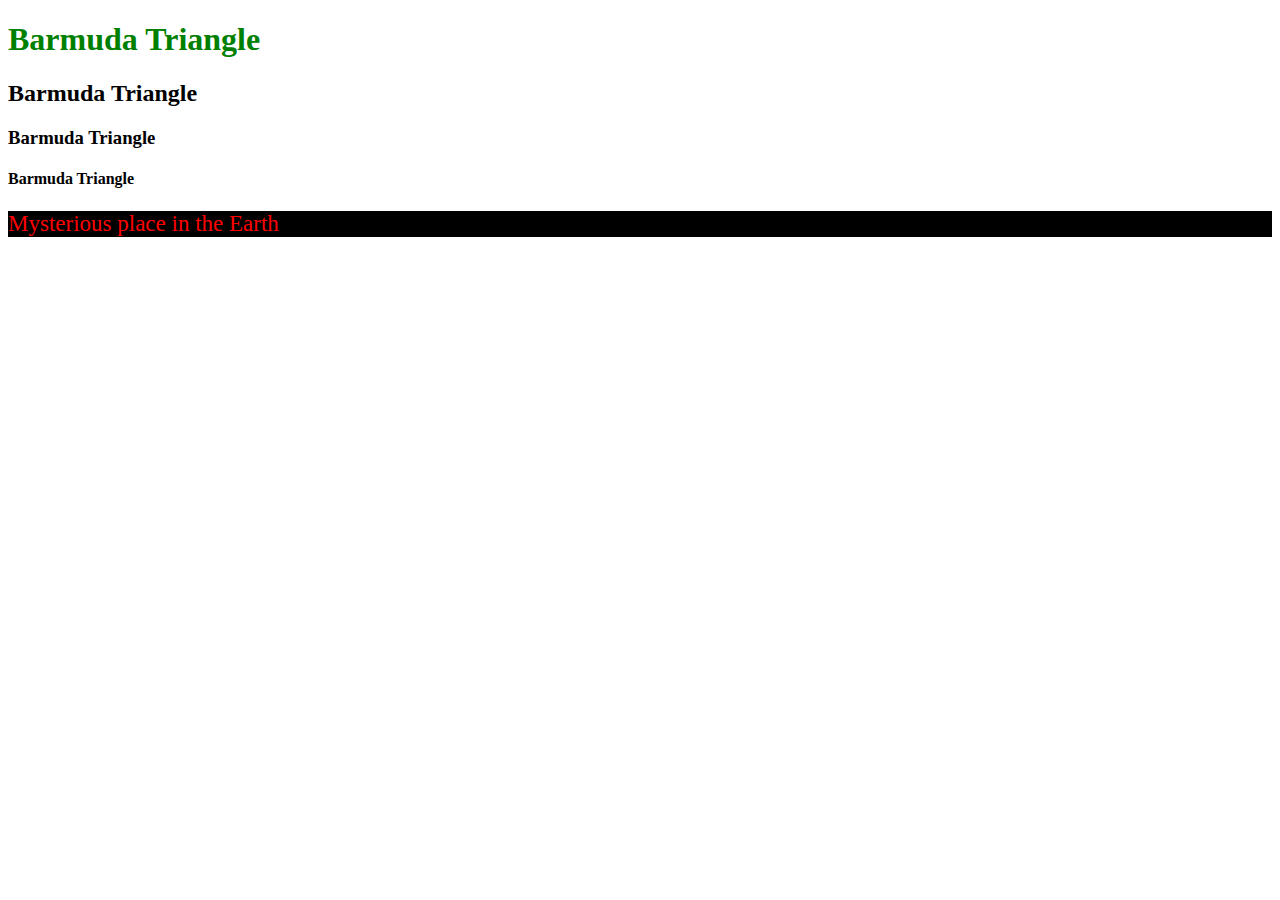
<file: DOM/index.html>
<!DOCTYPE html>
<html> 

    <title>Vision</title> 
    <link rel="stylesheet" href="style.css" 
    

    <body>
       <h1>Barmuda Triangle</h1> 
       <h2>Barmuda Triangle</h2>
       <h3>Barmuda Triangle</h3>
       <h4>Barmuda Triangle</h4>

        <p>Mysterious place in the Earth</p>

        <script src="script1.js"></script>

    </body>


 </html>
</file>
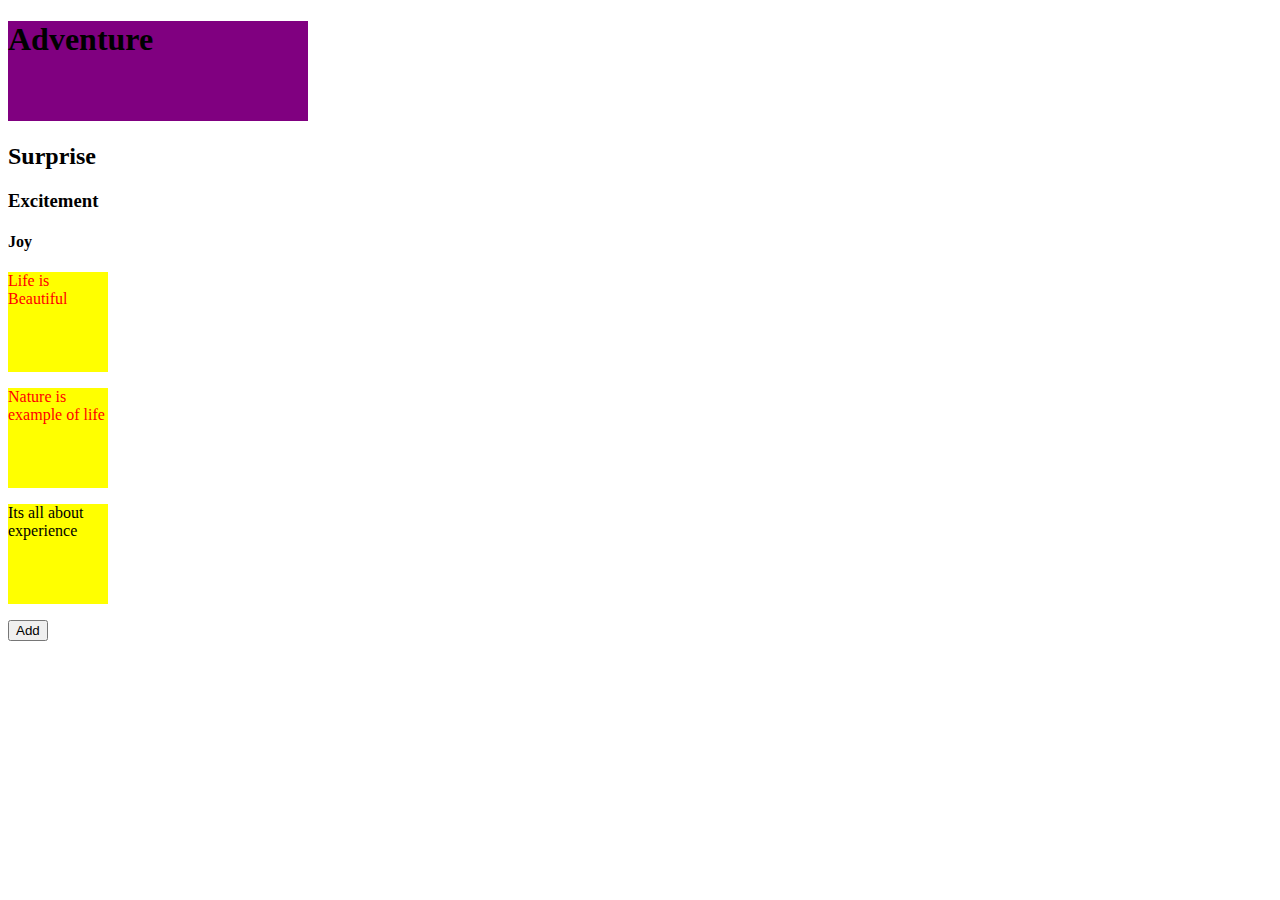
<file: DOM2/index2.html>
<!DOCTYPE html>
    <html>

     <title>Life</title>
        <link rel="stylesheet" href="style2.css"
      
            <body>
                <h1 id="purple">Adventure</h1>
                <h2>Surprise</h2>
                <h3>Excitement</h3>
                <h4>Joy</h4>
                <p class = "red">Life is Beautiful</p>
                <p class ="red">Nature is example of life</p>
                <p id="black">Its all about experience</p>
                <button>Add</button>
                <script src ="script3.js"></script>
            </body>

</html>
</file>
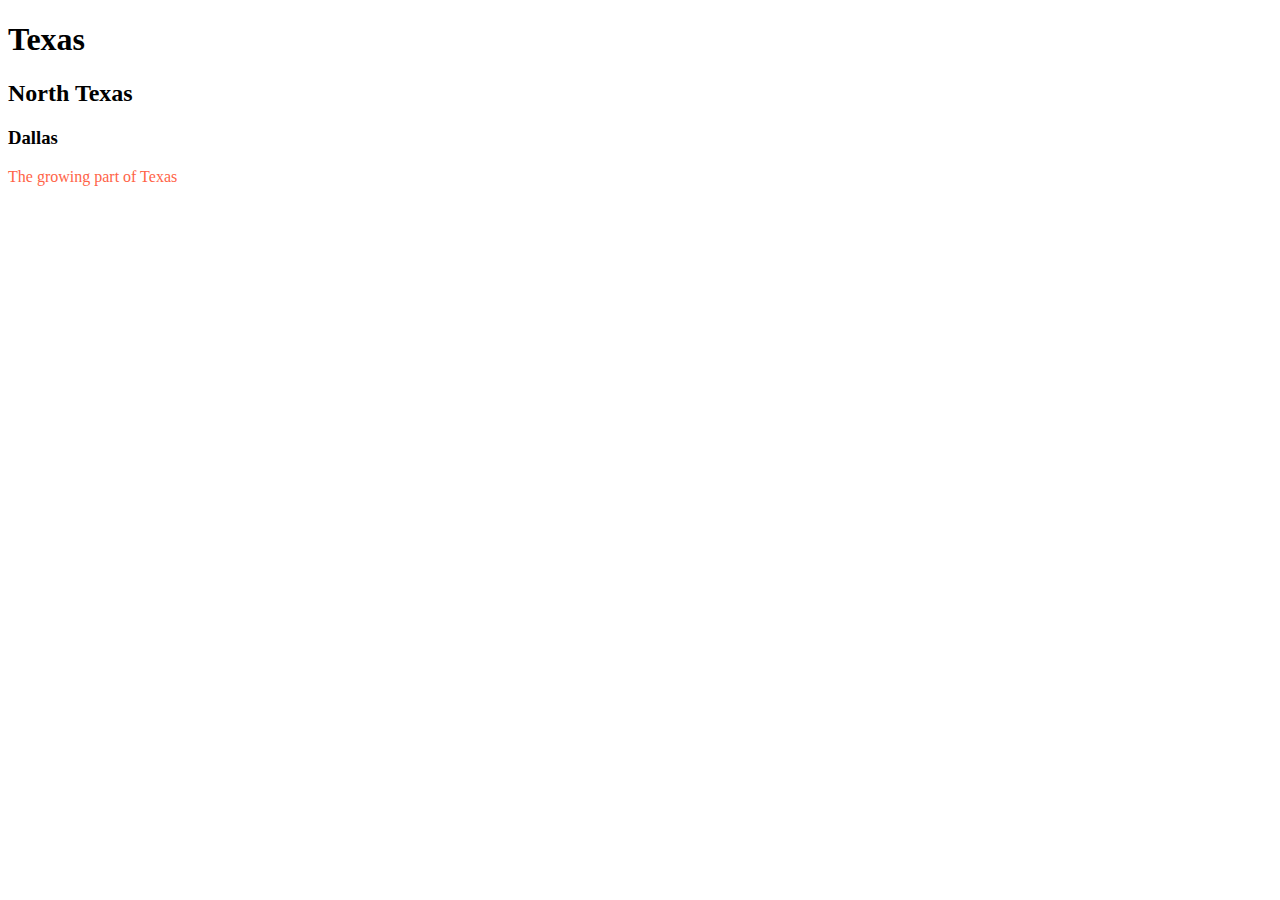
<file: DOM/DOMPRACTICE/index1.html>
<!DOCTYPE html>
    <html>
        <title>Home</title>
        <link rel ="stylesheet" href="style1.css"
            <body>
                <h1>Texas</h1>
                <h2>North Texas</h2>
                <h3>Dallas</h3>

            </body>

            <p>The growing part of Texas</p>

            <script src ="script2.js"></script>
    </html>
</file>
<file: DOM/style.css>
h1{
    color:green

}
p {
    font-size: 23px;
    color:red;
     background-color: black; 
}
</file>
<file: DOM2/style2.css>
/* h1{ 
     color: brown; 
     font-style: initial; 
 } */
/* p{
    font-size:25px;
    font-style:unset

} */

#purple {
    background-color: purple;
    height:100px;
    width:300px;

}

.red {
    color:red;
    background-color: yellow;      
    height:100px;
    width:100px

}
#black{
    color: black;
    background-color: yellow;
    height:100px;
    width:100px
}
</file>
<file: DOM/DOMPRACTICE/style1.css>
p{
color:tomato;
font-style: inherit;

}
</file>
